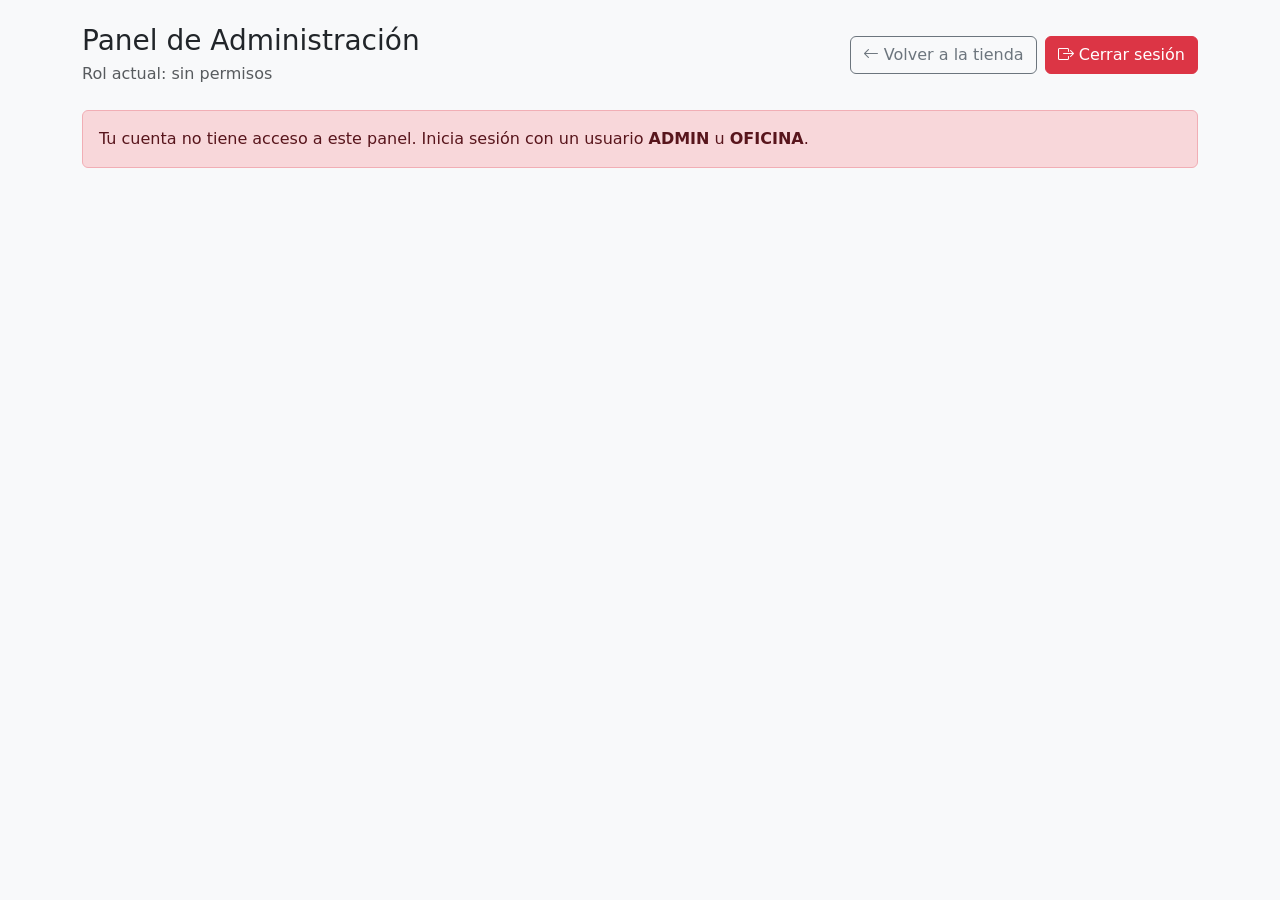
<file: frontend/panel.html>
<!DOCTYPE html>
<html lang="es">
<head>
  <meta charset="UTF-8" />
  <meta name="viewport" content="width=device-width, initial-scale=1.0" />
  <title>Panel de gestión | TechNova</title>
  <link href="https://cdn.jsdelivr.net/npm/bootstrap@5.3.3/dist/css/bootstrap.min.css" rel="stylesheet" />
  <link href="https://cdn.jsdelivr.net/npm/bootstrap-icons@1.11.3/font/bootstrap-icons.min.css" rel="stylesheet" />
  <link rel="stylesheet" href="panel.css" />
</head>
<body class="bg-light">
  <div class="container py-4">
    <div class="d-flex flex-wrap justify-content-between align-items-center gap-3 mb-4">
      <div>
        <h1 class="h3 mb-1">Panel de Administración</h1>
        <p class="text-muted mb-0" id="panelRoleLabel">Cargando permisos...</p>
      </div>
      <div class="d-flex gap-2">
        <a href="index.html" class="btn btn-outline-secondary">
          <i class="bi bi-arrow-left"></i> Volver a la tienda
        </a>
        <button id="panelLogoutBtn" type="button" class="btn btn-danger">
          <i class="bi bi-box-arrow-right"></i> Cerrar sesión
        </button>
      </div>
    </div>

    <div id="panelAccessDenied" class="alert alert-danger d-none">
      Tu cuenta no tiene acceso a este panel. Inicia sesión con un usuario <strong>ADMIN</strong> u <strong>OFICINA</strong>.
    </div>

    <div id="panelApp" class="d-none">
      <ul class="nav nav-tabs mb-3" id="panelTabs">
        <li class="nav-item" role="presentation">
          <button class="nav-link active" data-tab="productos" type="button" id="tabProductosBtn">Productos</button>
        </li>
        <li class="nav-item" role="presentation">
          <button class="nav-link" data-tab="pedidos" type="button">Pedidos</button>
        </li>
        <li class="nav-item" role="presentation">
          <button class="nav-link" data-tab="usuarios" type="button">Usuarios</button>
        </li>
      </ul>

      <div id="panelAlert" class="alert d-none"></div>

      <section class="panel-section" id="tab-productos">
        <div class="d-flex justify-content-between align-items-center mb-3">
          <h2 class="h5 mb-0">Gestión de Productos</h2>
          <button id="addProductBtn" type="button" class="btn btn-primary btn-sm">
            <i class="bi bi-plus-lg"></i> Añadir producto
          </button>
        </div>
        <div class="table-responsive shadow-sm bg-white rounded">
          <table class="table table-hover align-middle mb-0">
            <thead class="table-dark">
              <tr>
                <th>ID</th>
                <th>SKU</th>
                <th>Nombre</th>
                <th>Precio</th>
                <th>Stock</th>
                <th>Categoría</th>
                <th class="text-end">Acciones</th>
              </tr>
            </thead>
            <tbody id="productsBody"></tbody>
          </table>
        </div>
      </section>

      <section class="panel-section d-none" id="tab-pedidos">
        <h2 class="h5 mb-3">Gestión de Pedidos</h2>
        <div class="table-responsive shadow-sm bg-white rounded">
          <table class="table table-hover align-middle mb-0">
            <thead class="table-dark">
              <tr>
                <th>ID Pedido</th>
                <th>Fecha</th>
                <th>Estado</th>
                <th>Total</th>
                <th>ID Usuario</th>
                <th class="text-end">Acciones</th>
              </tr>
            </thead>
            <tbody id="ordersBody"></tbody>
          </table>
        </div>
      </section>

      <section class="panel-section d-none" id="tab-usuarios">
        <h2 class="h5 mb-3">Gestión de Usuarios</h2>
        <div class="table-responsive shadow-sm bg-white rounded">
          <table class="table table-hover align-middle mb-0">
            <thead class="table-dark">
              <tr>
                <th>ID</th>
                <th>Email</th>
                <th>Nombre</th>
                <th>Rol</th>
                <th class="text-end">Acciones</th>
              </tr>
            </thead>
            <tbody id="usersBody"></tbody>
          </table>
        </div>
      </section>
    </div>
  </div>

  <script type="module" src="Js/panel/panel.js"></script>
</body>
</html>
</file>
<file: frontend/panel.css>
body {
  font-family: Inter, system-ui, -apple-system, Segoe UI, Roboto, sans-serif;
}

.panel-section .table td,
.panel-section .table th {
  white-space: nowrap;
}

.panel-section .btn {
  margin-left: 0.25rem;
}

#panelAlert {
  position: sticky;
  top: 0.75rem;
  z-index: 20;
}
</file>
